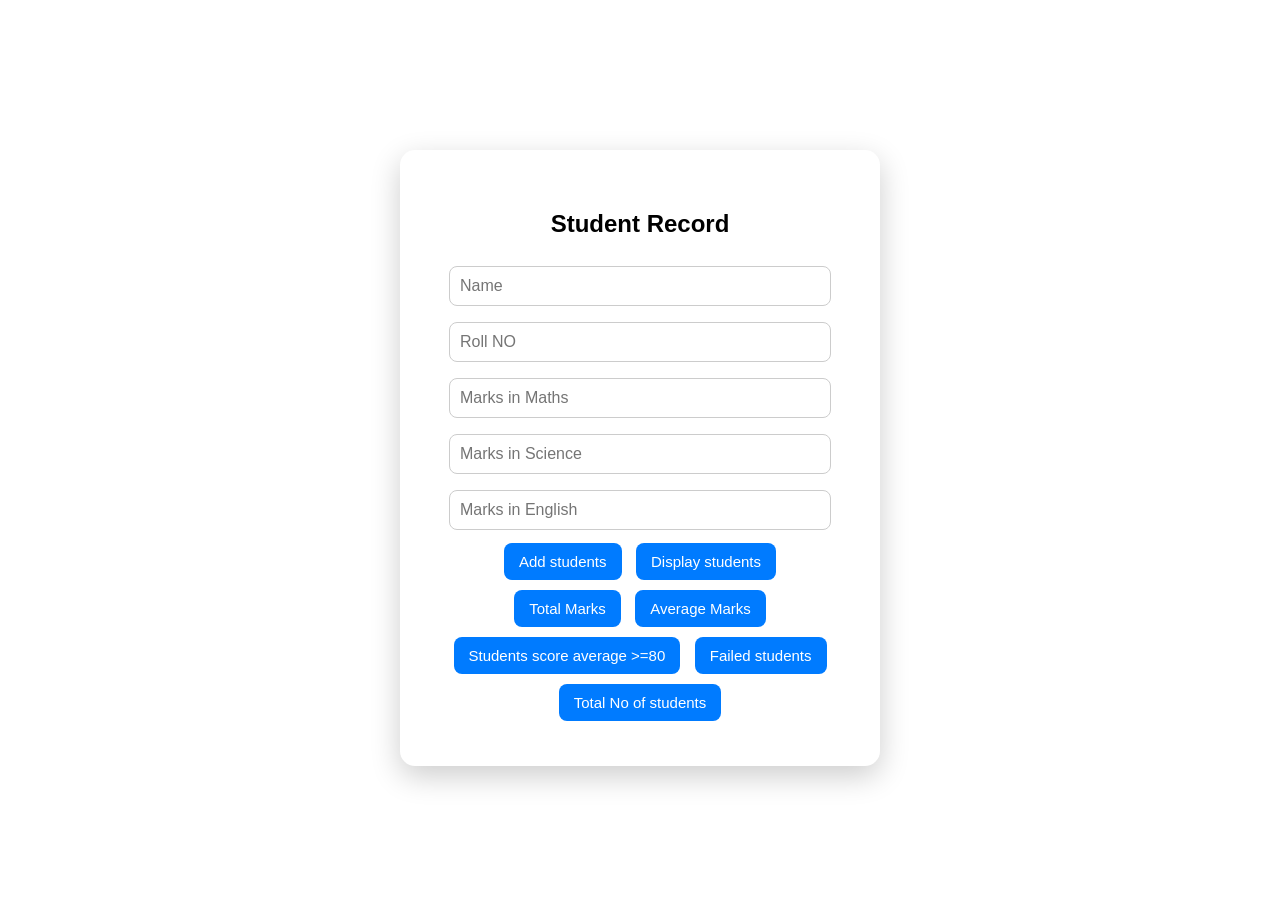
<file: assessment1.html>
<!DOCTYPE html>
<html lang="en">
<head>
    <meta charset="UTF-8">
    <meta name="viewport" content="width=device-width, initial-scale=1.0">
    <title>Document</title>
    <link rel="stylesheet" href="assessment1.css">
</head>
<body>
    <div class="container">
        <h2>Student Record</h2>
        <input type="text" id="name" placeholder="Name">
        <input type="number" id="rollno" placeholder="Roll NO">
        <input type="number" id="maths" placeholder="Marks in Maths">
        <input type="number" id="science" placeholder="Marks in Science">
        <input type="number" id="english" placeholder="Marks in English">
        <button onclick="addstudent()">Add students</button>
        <button onclick="displaystudent()">Display students</button>
        <button onclick="totalmarks()">Total Marks</button>
        <button onclick="averagemarks()">Average Marks</button>
        <button onclick="above80()">Students score average >=80</button>
        <button onclick="failed()">Failed students</button>
        <button onclick="total_of_students()">Total No of students</button>
    </div>
</body>
</html>
</file>
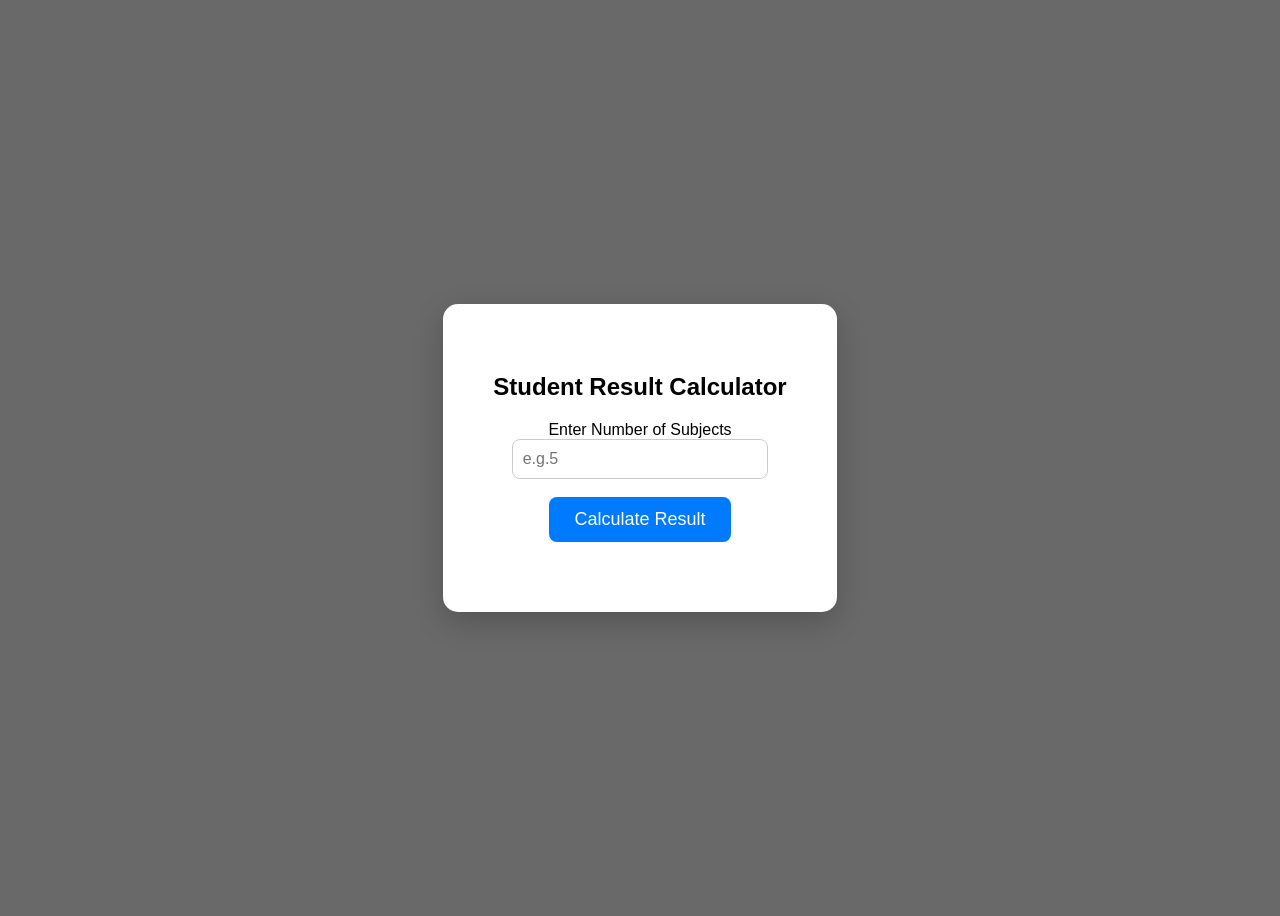
<file: exp4.html>
<!DOCTYPE html>
<html lang="en">
<head>
    <meta charset="UTF-8">
    <meta name="viewport" content="width=device-width, initial-scale=1.0">
    <title>Student Result Calculator</title>
    <link rel="stylesheet" href="exp4.css">
</head>
<body>
    <div class="container">
        <h2>Student Result Calculator</h2>
        <label for="subjects">Enter Number of Subjects</label><br>
        <input type="number" id="subjects" placeholder="e.g.5"><br><br>
        <button  type="button" onclick="calculateresult()">Calculate Result</button>
        <div id="result"></div>
    </div>
    <script src="exp4.js"></script>
</body>
</html>
</file>
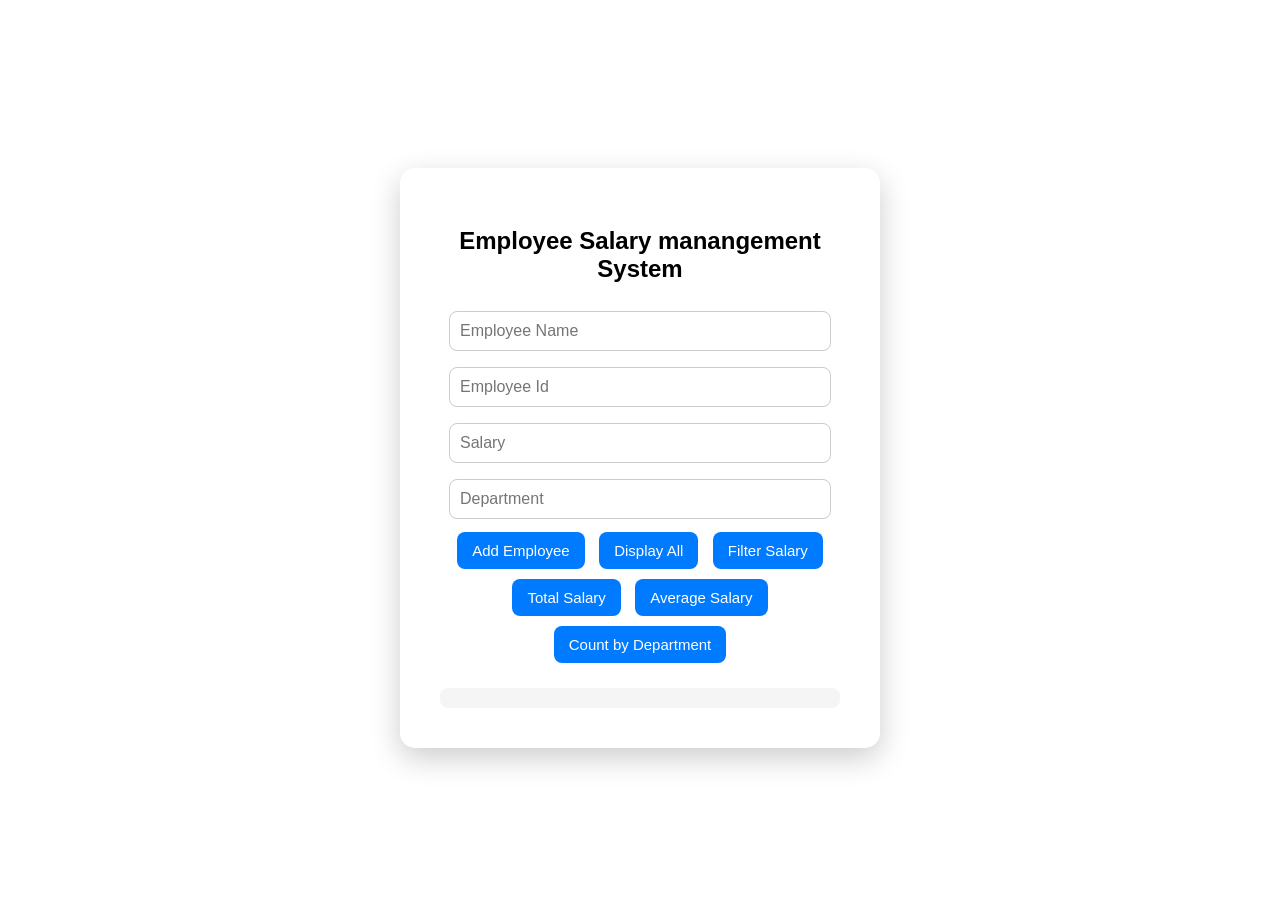
<file: exp5.html>
<!DOCTYPE html>
<html lang="en">
<head>
    <meta charset="UTF-8">
    <meta name="viewport" content="width=device-width, initial-scale=1.0">
    <title>Salary Manangement Sytem</title>
    <link rel="stylesheet" href="exp5.css">
</head>
<body>
    <div class="container">
        <h2>Employee Salary manangement System</h2>
        <input type="text" id="name" placeholder="Employee Name">
        <input type="text" id="empId" placeholder="Employee Id">
        <input type="number" id="salary" placeholder="Salary">
        <input type="text" id="dept" placeholder="Department">
        <button onclick="addEmployee()">Add Employee</button>
        <button onclick="displayEmployees()">Display All</button>
        <button onclick="filterSalary()">Filter Salary</button>
        <button onclick="totalSalary()">Total Salary</button>
        <button onclick="averageSalary()">Average Salary</button>
        <button onclick="countDepartment()">Count by Department</button>
        <div id="output"></div>
    </div>
    <script src="exp5.js"></script>
</body>
</html>
</file>
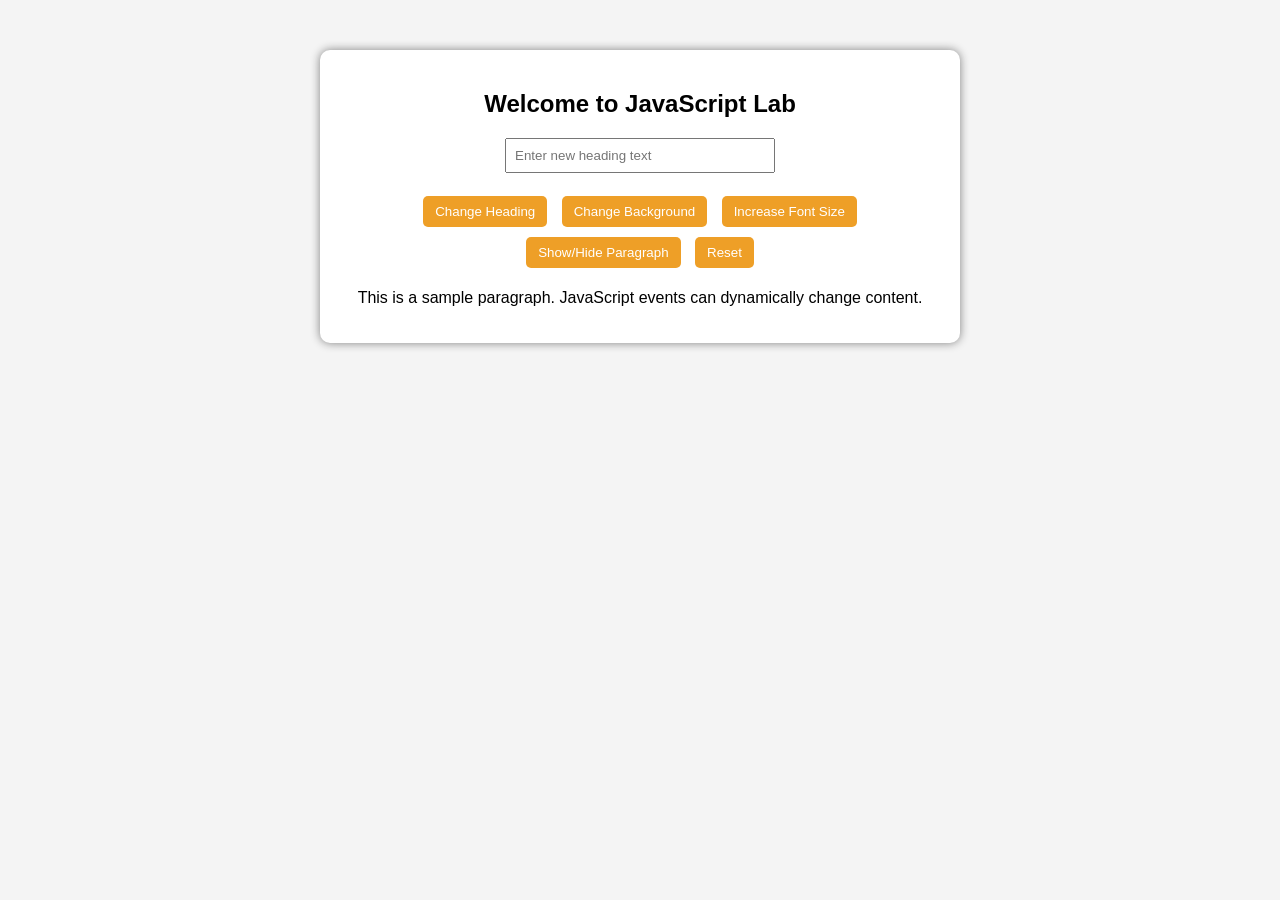
<file: exp6.html>
<!DOCTYPE html>
<html>
<head>
    <title>Dynamic Content Changer</title>
    <link rel="stylesheet" href="exp6.css">
</head>
<body>

<div class="container">
    <h2 id="mainHeading">Welcome to JavaScript Lab</h2>

    <input type="text" id="userInput" placeholder="Enter new heading text">

    <br><br>

    <button id="changeTextBtn">Change Heading</button>
    <button id="bgColorBtn">Change Background</button>
    <button id="fontSizeBtn">Increase Font Size</button>
    <button id="toggleBtn">Show/Hide Paragraph</button>
    <button id="resetBtn">Reset</button>

    <p id="paragraph">
        This is a sample paragraph. JavaScript events can dynamically change content.
    </p>
</div>

<script src="exp6.js"></script>
</body>
</html>
</file>
<file: assessment1.css>
body{
    font-family: Arial, sans-serif;
    height: 100vh;
    display: flex;
    justify-content: center;
    align-items: center;
}

.container{
    background: white;
    padding: 40px;
    width: 400px;
    border-radius: 15px;
    box-shadow: 0 10px 30px rgba(0,0,0,0.2);
    text-align: center;
}

h2{
    margin-bottom: 20px;
}


input{
    width: 90%;
    padding: 10px;
    margin: 8px 0;
    border-radius: 8px;
    border: 1px solid #ccc;
    font-size: 16px;
}


button{
    background-color: #007BFF;
    color: white;
    border: none;
    padding: 10px 15px;
    margin: 5px;
    border-radius: 8px;
    font-size: 15px;
    cursor: pointer;
    transition: 0.3s;
}

button:hover{
    background-color: green;
    transform: scale(1.05);
}


#output{
    margin-top: 20px;
    padding: 10px;
    background: #f5f5f5;
    border-radius: 8px;
    text-align: left;
    font-size: 15px;
}
</file>
<file: exp4.css>
body{
    font-family: Arial, sans-serif;
    background-color: dimgrey;
    height: 100vh;
    display: flex;
    justify-content: center;
    align-items: center;
}

.container{
    padding: 50px;
    margin: auto;
    background-color: white;
    max-width: 400px;
    box-shadow: 0 10px 30px rgba(0,0,0,0.2);
    border-radius: 15px;
    text-align: center;
}

h2{
    margin-bottom: 20px;
}

input{
    width: 80%;
    padding: 10px;
    border-radius: 8px;
    border: 1px solid #ccc;
    font-size: 16px;
}



button{
    background-color: #007BFF;
    color: white;
    border: none;
    padding: 12px 25px;
    font-size: 18px;
    border-radius: 8px;
    cursor: pointer;
    transition: 0.3s;
}


button:hover{
    background-color: #0056b3;
    transform: scale(1.05);
}



#result{
    margin-top: 20px;
    font-size: 18px;
    font-weight: bold;
}
</file>
<file: exp5.css>
body{
    font-family: Arial, sans-serif;
    height: 100vh;
    display: flex;
    justify-content: center;
    align-items: center;
}

.container{
    background: white;
    padding: 40px;
    width: 400px;
    border-radius: 15px;
    box-shadow: 0 10px 30px rgba(0,0,0,0.2);
    text-align: center;
}

h2{
    margin-bottom: 20px;
}


input{
    width: 90%;
    padding: 10px;
    margin: 8px 0;
    border-radius: 8px;
    border: 1px solid #ccc;
    font-size: 16px;
}


button{
    background-color: #007BFF;
    color: white;
    border: none;
    padding: 10px 15px;
    margin: 5px;
    border-radius: 8px;
    font-size: 15px;
    cursor: pointer;
    transition: 0.3s;
}

button:hover{
    background-color: #0056b3;
    transform: scale(1.05);
}


#output{
    margin-top: 20px;
    padding: 10px;
    background: #f5f5f5;
    border-radius: 8px;
    text-align: left;
    font-size: 15px;
}
</file>
<file: exp6.css>
body {
    font-family: Arial;
    background-color: #f4f4f4;
    text-align: center;
}

.container {
    width: 600px;
    margin: 50px auto;
    padding: 20px;
    background: white;
    border-radius: 10px;
    box-shadow: 0 0 10px gray;
}

button {
    padding: 8px 12px;
    margin: 5px;
    background-color: #ee9f27;
    color: white;
    border: none;
    border-radius: 5px;
    cursor: pointer;
}

button:hover {
    background-color: #a1b300;
}

input {
    padding: 8px;
    width: 250px;
}
</file>
